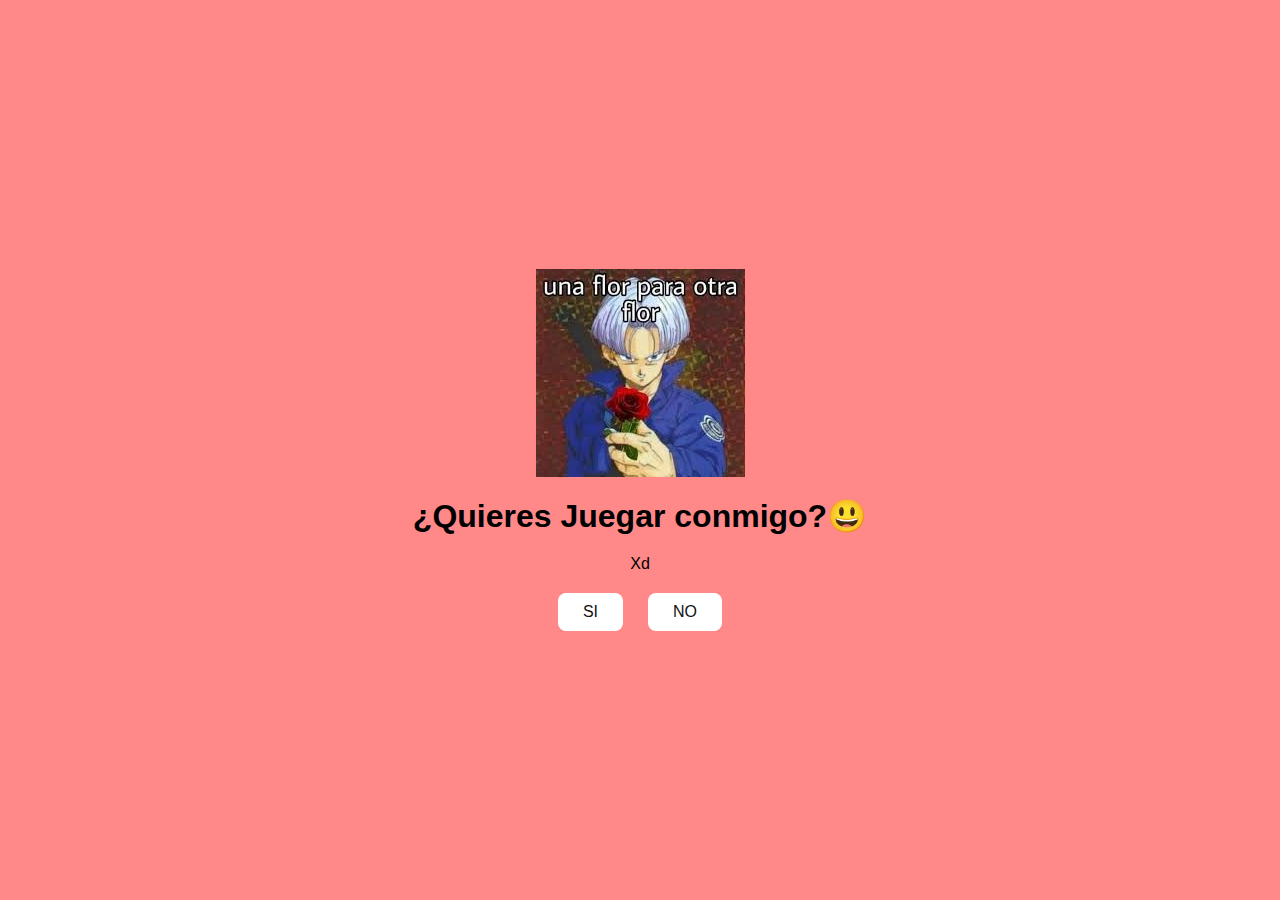
<file: index.html>
<!DOCTYPE html>
<html lang="en">
<head>
    <meta charset="UTF-8">
    <meta name="viewport" content="width=device-width, initial-scale=1.0">
    <link rel="stylesheet" href="style.css">
    <title>????</title>
</head>
<body>
    <div class="container">
       <img src="Una flor.jpeg" alt="">
        <h1>¿Quieres Juegar conmigo?😃</h1>
        <p>Xd</p>
        <div class="btn">
            <a href="si.html">SI</a>
            <a href="no1.html">NO</a>
        </div>
    </div>
</body>
</html>
</file>
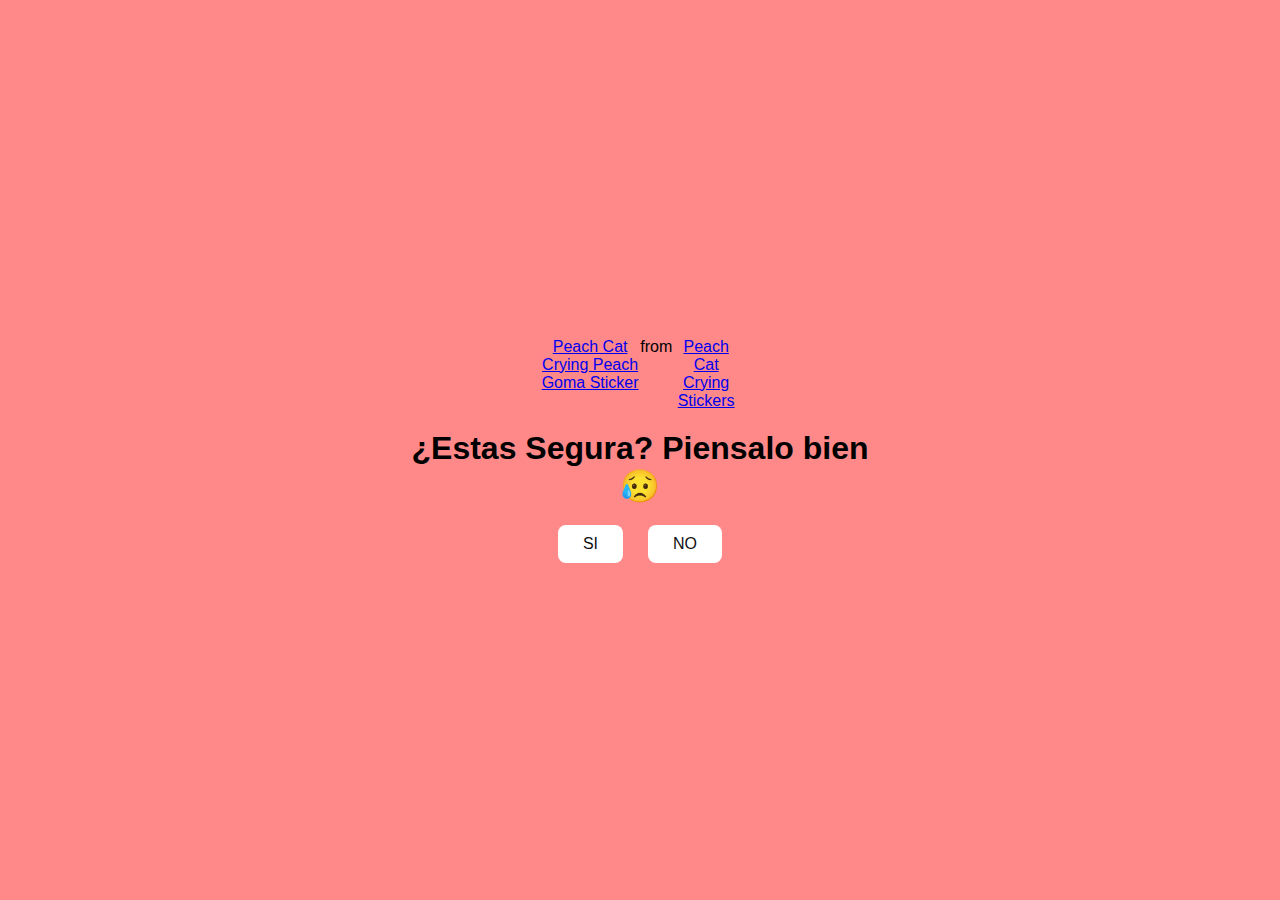
<file: no1.html>
<!DOCTYPE html>
<html lang="en">
<head>
    <meta charset="UTF-8">
    <meta name="viewport" content="width=device-width, initial-scale=1.0">
    <link rel="stylesheet" href="style.css">
    <title>Piensatelo...</title>
</head>
<body>
    <div class="container">
        <div class="tenor-gif-embed" data-postid="18148463711766725559" data-share-method="host" data-aspect-ratio="1.0641" data-width="100%"><a href="https://tenor.com/view/peach-cat-crying-peach-goma-peach-and-goma-mochi-mochi-peach-cat-gif-gif-18148463711766725559">Peach Cat Crying Peach Goma Sticker</a>from <a href="https://tenor.com/search/peach+cat+crying-stickers">Peach Cat Crying Stickers</a></div> <script type="text/javascript" async src="https://tenor.com/embed.js"></script>
        <h1>¿Estas Segura? Piensalo bien 😥  </h1>
        <div class="btn">
            <a href="si.html">SI</a>
            <a href="no2.html">NO</a>
        </div>
    </div>
</body>
</html>
</file>
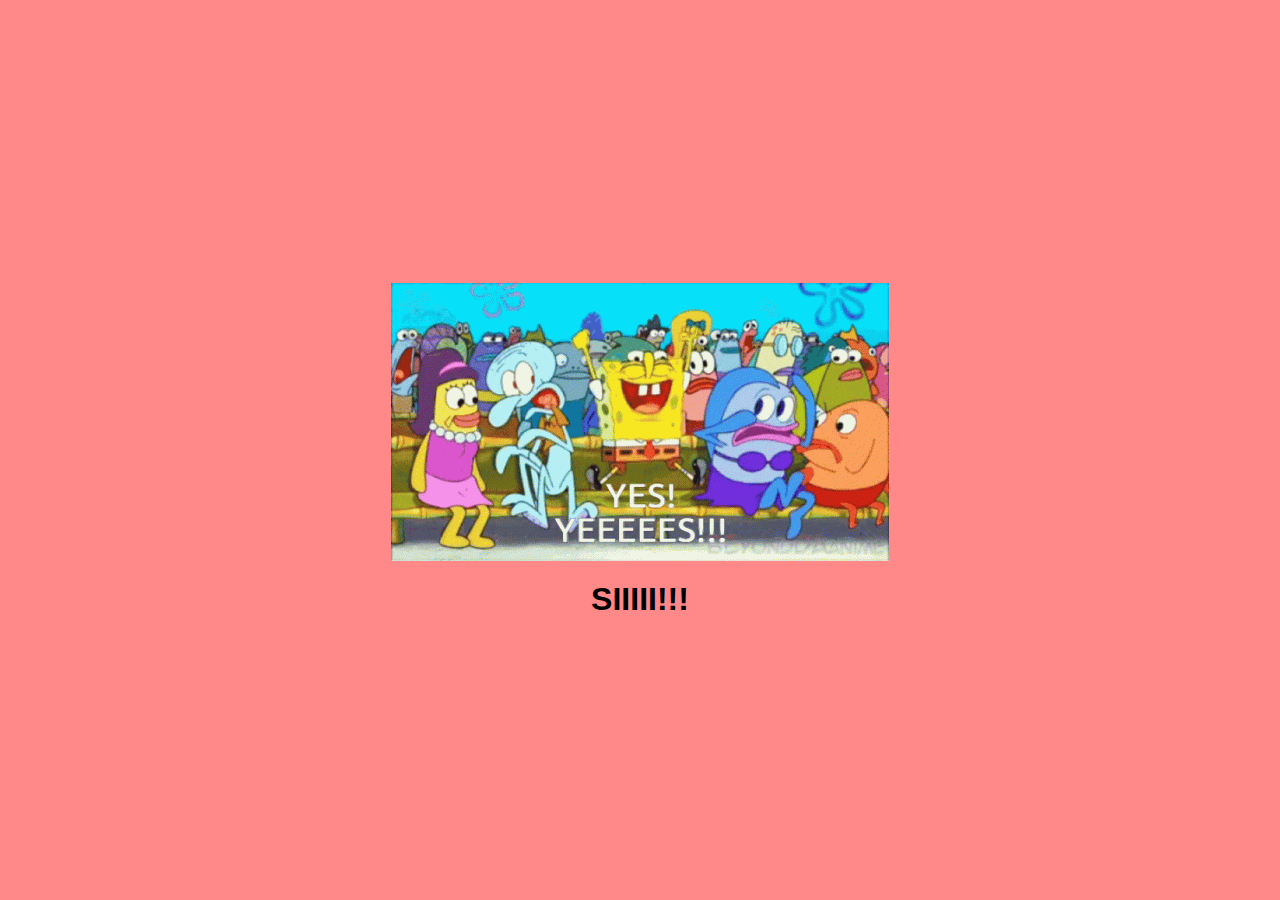
<file: si.html>
<!DOCTYPE html>
<html lang="en">
<head>
    <meta charset="UTF-8">
    <meta name="viewport" content="width=device-width, initial-scale=1.0">
    <link rel="stylesheet" href="style.css">
    <title>SIIIII</title>
</head>
<body>
    <div class="container">
        <img src="yes-bob-esponja.gif" alt="">
        <h1>SIIIII!!! </h1>
    </div>
</body>
</html>
</file>
<file: style.css>
* {
    margin: 0;
    padding: 0;
    box-sizing: border-box;
    font-family: sans-serif;
}

body {
    position: relative;
    width: 100%;
    min-height: 100vh;
    display: flex;
    justify-content: center;
    align-items: center;
    background-color: #ff8989;
}

.container {
    display: flex;
    flex-direction: column;
    text-align: center;
    align-items: center;
    gap: 20px;
    max-width: 500px;
    margin: 20px;
}

.container .tenor-gif-embed {
    display: flex;
    max-width: 200px;
}

.container .btn {
    display: flex;
    gap: 25px;
}

.btn a {
    text-decoration: none;
    color: #111;
    background: #fff;
    padding: 10px 25px;
    border-radius: 8px;
    box-shadow: 0.5rem 1rem 3rem hsl(0, 0, 0,0.3);

}
</file>
